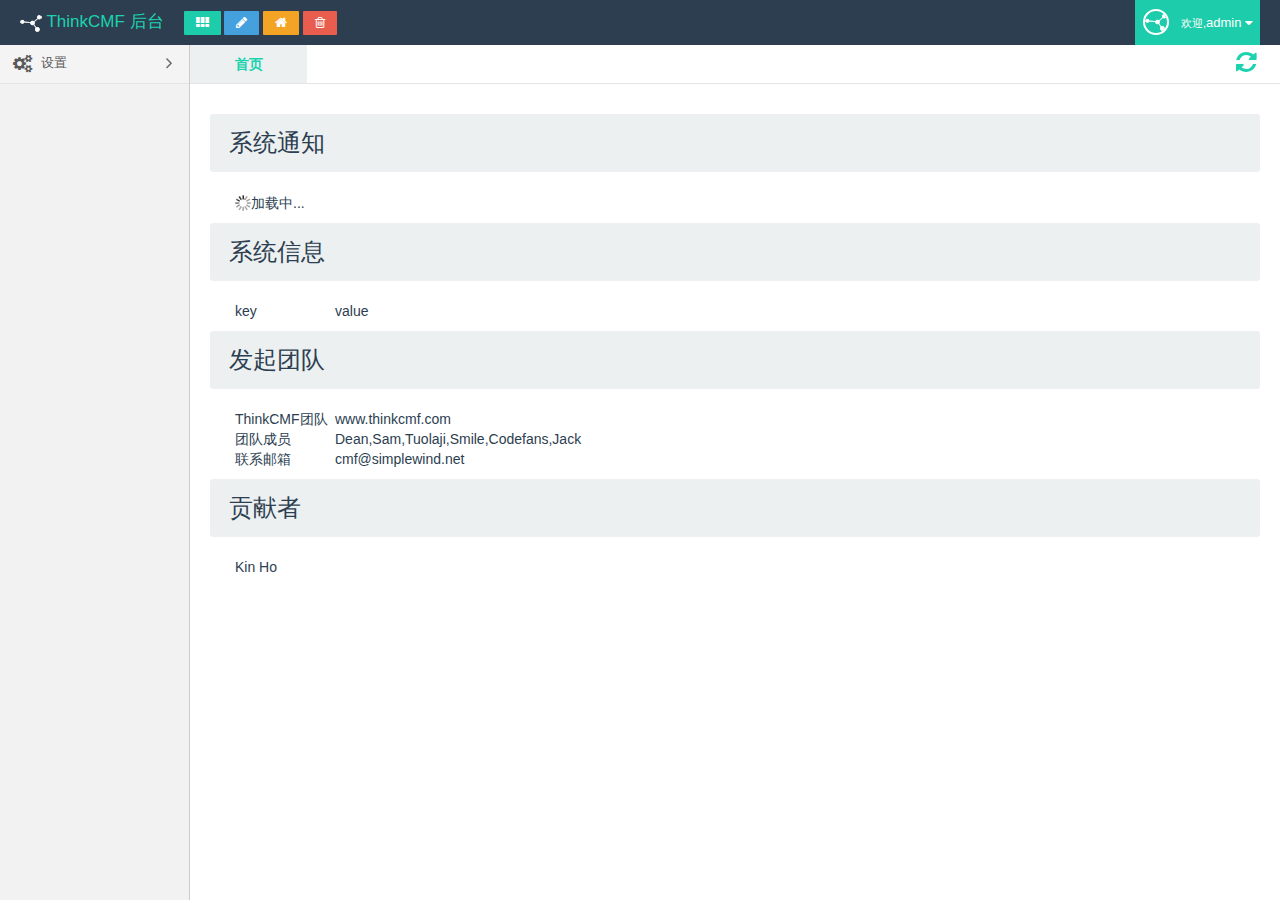
<file: zop/文档/demo/index.html>
<!DOCTYPE html>
<html lang="zh_CN" style="overflow: hidden;">
<head>
<meta http-equiv="Content-Type" content="text/html; charset=UTF-8">
<meta http-equiv="X-UA-Compatible" content="chrome=1,IE=edge" />
<meta name="renderer" content="webkit|ie-comp|ie-stand">
<meta charset="utf-8">
<title>ThinkCMF</title>

<meta name="description" content="This is page-header (.page-header &gt; h1)">
<meta name="viewport" content="width=device-width, initial-scale=1.0">

<link href="statics/simpleboot/themes/flat/theme.min.css" rel="stylesheet">
<link href="statics/simpleboot/css/simplebootadmin.css" rel="stylesheet">
<link href="statics/simpleboot/font-awesome/4.1.0/css/font-awesome.min.css"  rel="stylesheet" type="text/css">
<!--[if IE 7]>
	<link rel="stylesheet" href="statics/simpleboot/font-awesome/4.1.0/css/font-awesome-ie7.min.css{$js_debug}">
<![endif]-->
<link rel="stylesheet" href="statics/simpleboot/themes/flat/simplebootadminindex.min.css">
<!--[if lte IE 8]>
	<link rel="stylesheet" href="statics/simpleboot/css/simplebootadminindex-ie.css?{$js_debug}" />
<![endif]-->

<script>
//全局变量
var GV = {
	HOST:"localhost",
    DIMAUB: "/",
    JS_ROOT: "statics/js/",
    TOKEN: ""
};
</script>

<style>
#think_page_trace_open{left: 0 !important;
right: initial !important;}			
</style>


</head>

<body style="min-width:900px;" screen_capture_injected="true">
	<div id="loading"><i class="loadingicon"></i><span>正在加载...</span></div>
	<div id="right_tools_wrapper">
		<span id="refresh_wrapper" title="刷新当前页" ><i class="fa fa-refresh right_tool_icon"></i></span>
	</div>
	<div class="navbar">
		<div class="navbar-inner">
			<div class="container-fluid">
				<a href="#" class="brand"> <small> 
				<img src="statics/images/icon/logo-18.png">
						ThinkCMF 后台
				</small>
				</a>
				<div class="pull-left nav_shortcuts" >
					<a class="btn btn-small btn-success" href="javascript:openapp('#','index_termlist','分类管理');" title="分类管理">
						<i class="fa fa-th"></i>
					</a>
					
					<a class="btn btn-small btn-info" href="javascript:openapp('#','index_postlist','文章管理');" title="文章管理">
						<i class="fa fa-pencil"></i>
					</a>

					<a class="btn btn-small btn-warning" href="#" title="前台首页" target="_blank">
						<i class="fa fa-home"></i>
					</a>

					<a class="btn btn-small btn-danger" href="javascript:openapp('#','index_clearcache','清除缓存');" title="清除缓存">
						<i class="fa fa-trash-o"></i>
					</a>
				</div>
				<ul class="nav simplewind-nav pull-right">
					<li class="light-blue">
						<a data-toggle="dropdown" href="#" class="dropdown-toggle">
							<img class="nav-user-photo" src="statics/images/icon/logo-18.png" alt="{$admin.user_login}">
							<span class="user-info">
								<small>欢迎,</small>admin
							</span>
							<i class="fa fa-caret-down"></i>
						</a>
						<ul class="user-menu pull-right dropdown-menu dropdown-yellow dropdown-caret dropdown-closer">
							<li><a href="javascript:openapp('#','index_site','站点管理');"><i class="fa fa-cog"></i>站点管理</a></li>
							<li><a href="javascript:openapp('#','index_userinfo','个人资料');"><i class="fa fa-user"></i>个人资料</a></li>
							<li class="divider"></li>
							<li><a href="#"><i class="fa fa-off"></i>退出</a></li>
						</ul>
					</li>
				</ul>
			</div>
		</div>
	</div>

	<div class="main-container container-fluid">

		<div class="sidebar" id="sidebar">
			<!-- <div class="sidebar-shortcuts" id="sidebar-shortcuts">
			</div> -->
			<div id="nav_wraper">
			<ul class="nav nav-list">
				<!-- 开始 -->
				<li>
					<a href="#" class="dropdown-toggle">
						<i class="fa fa-cogs normal"></i>
						<span class="menu-text normal">设置</span>
						<b class="arrow fa fa-angle-right normal"></b>
						<i class="fa fa-reply back"></i>
						<span class="menu-text back">返回</span>
					</a>
					<ul  class="submenu">
						<li>
							<a href="#" class="dropdown-toggle">
								<i class="fa fa-caret-right"></i>
								<span class="menu-text">个人信息</span>
								<b class="arrow fa fa-angle-right"></b>
							</a>
							<ul  class="submenu">
								<li>
									<a href="javascript:openapp('http://localhost/cmf/index.php?g=Admin&m=User&a=userinfo&menuid=253','253Admin','修改信息');">
										<i class="fa fa-angle-double-right"></i>
										<span class="menu-text">修改信息</span>
									</a>
								</li>
								<li>
									<a href="javascript:openapp('http://localhost/cmf/index.php?g=Admin&m=Setting&a=password&menuid=254','254Admin','修改密码');">
										<i class="fa fa-angle-double-right"></i>
										<span class="menu-text">修改密码</span>
									</a>
								</li>
							</ul>							
						</li>
						<li>
							<a href="javascript:openapp('site.html','285Admin','网站信息');">
								<i class="fa fa-caret-right"></i>
								<span class="menu-text">网站信息</span>
							</a>					
						</li>
						<li>
							<a href="javascript:openapp('post.html','284Admin','文章管理');">
								<i class="fa fa-caret-right"></i>
								<span class="menu-text">文章管理</span>
							</a>					
						</li>
						<li>
							<a href="javascript:openapp('http://localhost/cmf/index.php?g=Admin&m=Setting&a=clearcache&menuid=298','298Admin','清除缓存');">
								<i class="fa fa-caret-right"></i>
								<span class="menu-text">清除缓存</span>
							</a>					
						</li>
					</ul>								
				</li>
			<!--结束-->
			</ul>
			</div>
			
		</div>

		<div class="main-content">
			<div class="breadcrumbs" id="breadcrumbs">
				<a id="task-pre" class="task-changebt">←</a>
				<div id="task-content">
				<ul class="macro-component-tab" id="task-content-inner">
					<li class="macro-component-tabitem noclose" app-id="0" app-url="main.html" app-name="首页">
						<span class="macro-tabs-item-text">首页</span>
					</li>
				</ul>
				<div style="clear:both;"></div>
				</div>
				<a id="task-next" class="task-changebt">→</a>
			</div>

			<div class="page-content" id="content">
				<iframe src="main.html" style="width:100%;height: 100%;" frameborder="0" id="appiframe-0" class="appiframe"></iframe>
			</div>
		</div>
	</div>
	
	<script src="statics/simpleboot/js/jquery.js"></script>
	<script src="statics/simpleboot/bootstrap/js/bootstrap.min.js"></script>
	<script>
	var b = $("#sidebar").hasClass("menu-min");
	var a = "ontouchend" in document;
	$(".nav-list").on(
			"click",
			function(g) {
				var f = $(g.target).closest("a");
				if (!f || f.length == 0) {
					return
				}
				if (!f.hasClass("dropdown-toggle")) {
					if (b && "click" == "tap"
							&& f.get(0).parentNode.parentNode == this) {
						var h = f.find(".menu-text").get(0);
						if (g.target != h && !$.contains(h, g.target)) {
							return false
						}
					}
					return
				}
				var d = f.next().get(0);
				if (!$(d).is(":visible")) {
					var c = $(d.parentNode).closest("ul");
					if (b && c.hasClass("nav-list")) {
						return
					}
					c.find("> .open > .submenu").each(
							function() {
								if (this != d
										&& !$(this.parentNode).hasClass(
												"active")) {
									$(this).slideUp(150).parent().removeClass(
											"open")
								}
							})
				} else {
				}
				if (b && $(d.parentNode.parentNode).hasClass("nav-list")) {
					return false;
				}
				$(d).slideToggle(150).parent().toggleClass("open");
				return false;
			});
	</script>
	<script src="statics/js/index.js"></script>
</body>
</html>
</file>
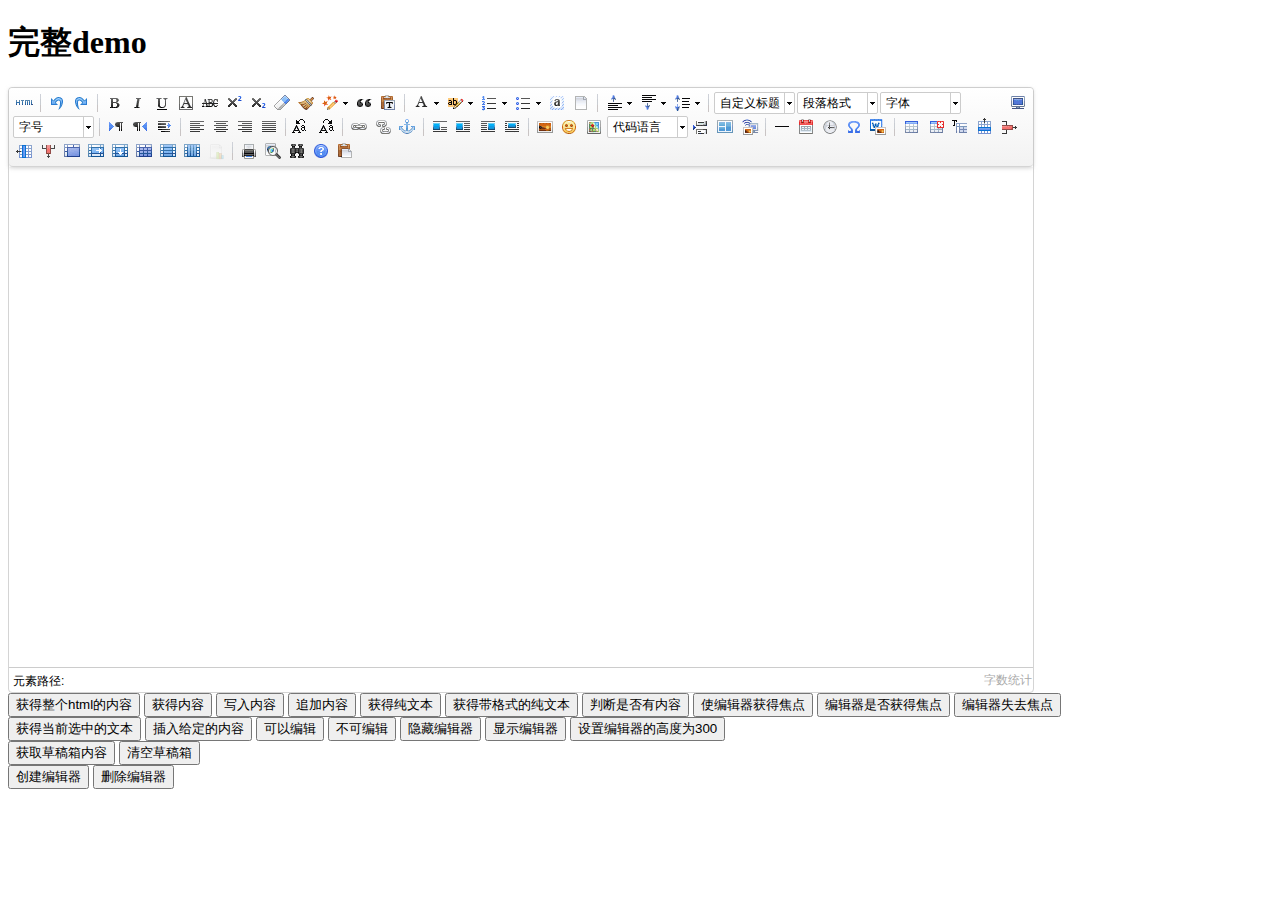
<file: zop/文档/demo/statics/js/ueditor/index.html>
<!DOCTYPE HTML>
<html>
<head>
    <title>完整demo</title>
    <meta http-equiv="Content-Type" content="text/html;charset=utf-8"/>
    <script type="text/javascript" charset="utf-8" src="ueditor.config.js"></script>
    <script type="text/javascript" charset="utf-8" src="ueditor.all.min.js"> </script>
    <!--建议手动加在语言，避免在ie下有时因为加载语言失败导致编辑器加载失败-->
    <!--这里加载的语言文件会覆盖你在配置项目里添加的语言类型，比如你在配置项目里配置的是英文，这里加载的中文，那最后就是中文-->
    <script type="text/javascript" charset="utf-8" src="lang/zh-cn/zh-cn.js"></script>

    <style type="text/css">
        .clear {
            clear: both;
        }
    </style>
</head>
<body>
<div>
    <h1>完整demo</h1>
    <script id="editor" type="text/plain" style="width:1024px;height:500px;"></script>
</div>
<div id="btns">
    <div>
        <button onclick="getAllHtml()">获得整个html的内容</button>
        <button onclick="getContent()">获得内容</button>
        <button onclick="setContent()">写入内容</button>
        <button onclick="setContent(true)">追加内容</button>
        <button onclick="getContentTxt()">获得纯文本</button>
        <button onclick="getPlainTxt()">获得带格式的纯文本</button>
        <button onclick="hasContent()">判断是否有内容</button>
        <button onclick="setFocus()">使编辑器获得焦点</button>
        <button onmousedown="isFocus(event)">编辑器是否获得焦点</button>
        <button onmousedown="setblur(event)" >编辑器失去焦点</button>

    </div>
    <div>
        <button onclick="getText()">获得当前选中的文本</button>
        <button onclick="insertHtml()">插入给定的内容</button>
        <button id="enable" onclick="setEnabled()">可以编辑</button>
        <button onclick="setDisabled()">不可编辑</button>
        <button onclick=" UE.getEditor('editor').setHide()">隐藏编辑器</button>
        <button onclick=" UE.getEditor('editor').setShow()">显示编辑器</button>
        <button onclick=" UE.getEditor('editor').setHeight(300)">设置编辑器的高度为300</button>
    </div>

    <div>
        <button onclick="getLocalData()" >获取草稿箱内容</button>
        <button onclick="clearLocalData()" >清空草稿箱</button>
    </div>

</div>
<div>
    <button onclick="createEditor()"/>
    创建编辑器</button>
    <button onclick="deleteEditor()"/>
    删除编辑器</button>
</div>

</body>
<script type="text/javascript">

    //实例化编辑器
    //建议使用工厂方法getEditor创建和引用编辑器实例，如果在某个闭包下引用该编辑器，直接调用UE.getEditor('editor')就能拿到相关的实例
    UE.getEditor('editor');


    function isFocus(e){
        alert(UE.getEditor('editor').isFocus());
        UE.dom.domUtils.preventDefault(e)
    }
    function setblur(e){
        UE.getEditor('editor').blur();
        UE.dom.domUtils.preventDefault(e)
    }
    function insertHtml() {
        var value = prompt('插入html代码', '');
        UE.getEditor('editor').execCommand('insertHtml', value)
    }
    function createEditor() {
        enableBtn();
        UE.getEditor('editor');
    }
    function getAllHtml() {
        alert(UE.getEditor('editor').getAllHtml())
    }
    function getContent() {
        var arr = [];
        arr.push("使用editor.getContent()方法可以获得编辑器的内容");
        arr.push("内容为：");
        arr.push(UE.getEditor('editor').getContent());
        alert(arr.join("\n"));
    }
    function getPlainTxt() {
        var arr = [];
        arr.push("使用editor.getPlainTxt()方法可以获得编辑器的带格式的纯文本内容");
        arr.push("内容为：");
        arr.push(UE.getEditor('editor').getPlainTxt());
        alert(arr.join('\n'))
    }
    function setContent(isAppendTo) {
        var arr = [];
        arr.push("使用editor.setContent('欢迎使用ueditor')方法可以设置编辑器的内容");
        UE.getEditor('editor').setContent('欢迎使用ueditor', isAppendTo);
        alert(arr.join("\n"));
    }
    function setDisabled() {
        UE.getEditor('editor').setDisabled('fullscreen');
        disableBtn("enable");
    }

    function setEnabled() {
        UE.getEditor('editor').setEnabled();
        enableBtn();
    }

    function getText() {
        //当你点击按钮时编辑区域已经失去了焦点，如果直接用getText将不会得到内容，所以要在选回来，然后取得内容
        var range = UE.getEditor('editor').selection.getRange();
        range.select();
        var txt = UE.getEditor('editor').selection.getText();
        alert(txt)
    }

    function getContentTxt() {
        var arr = [];
        arr.push("使用editor.getContentTxt()方法可以获得编辑器的纯文本内容");
        arr.push("编辑器的纯文本内容为：");
        arr.push(UE.getEditor('editor').getContentTxt());
        alert(arr.join("\n"));
    }
    function hasContent() {
        var arr = [];
        arr.push("使用editor.hasContents()方法判断编辑器里是否有内容");
        arr.push("判断结果为：");
        arr.push(UE.getEditor('editor').hasContents());
        alert(arr.join("\n"));
    }
    function setFocus() {
        UE.getEditor('editor').focus();
    }
    function deleteEditor() {
        disableBtn();
        UE.getEditor('editor').destroy();
    }
    function disableBtn(str) {
        var div = document.getElementById('btns');
        var btns = domUtils.getElementsByTagName(div, "button");
        for (var i = 0, btn; btn = btns[i++];) {
            if (btn.id == str) {
                domUtils.removeAttributes(btn, ["disabled"]);
            } else {
                btn.setAttribute("disabled", "true");
            }
        }
    }
    function enableBtn() {
        var div = document.getElementById('btns');
        var btns = domUtils.getElementsByTagName(div, "button");
        for (var i = 0, btn; btn = btns[i++];) {
            domUtils.removeAttributes(btn, ["disabled"]);
        }
    }

    function getLocalData () {
        alert(UE.getEditor('editor').execCommand( "getlocaldata" ));
    }

    function clearLocalData () {
        UE.getEditor('editor').execCommand( "clearlocaldata" );
        alert("已清空草稿箱")
    }

</script>
</html>
</file>
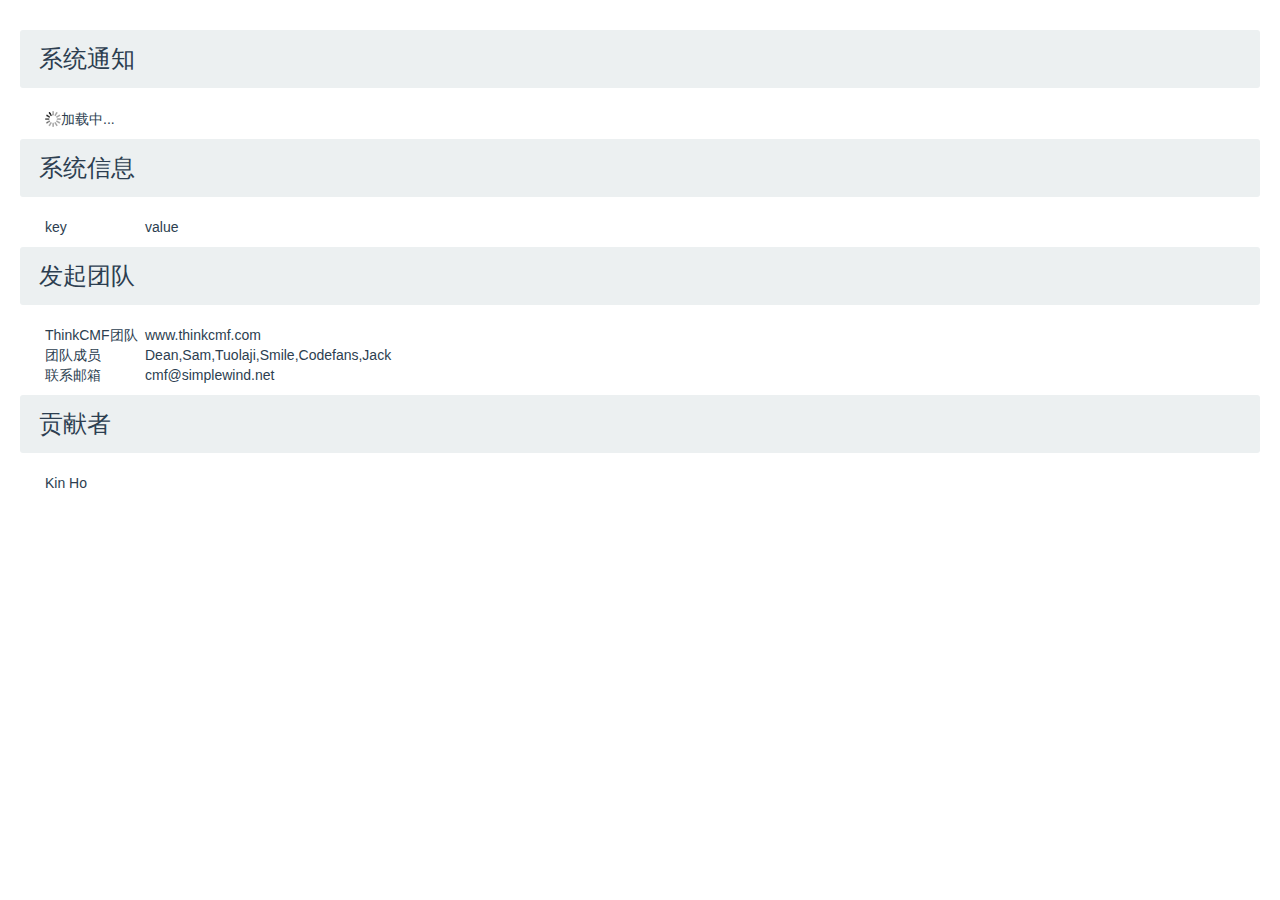
<file: zop/文档/demo/main.html>
<!doctype html>
<html>
<head>
	<meta charset="utf-8">
    <meta http-equiv="X-UA-Compatible" content="IE=edge">
    <meta name="viewport" content="width=device-width, initial-scale=1">

    <!-- HTML5 shim for IE8 support of HTML5 elements -->
    <!--[if lt IE 9]>
      <script src="https://oss.maxcdn.com/libs/html5shiv/3.7.0/html5shiv.js"></script>
    <![endif]-->

	<link href="statics/simpleboot/themes/flat/theme.min.css" rel="stylesheet">
    <link href="statics/simpleboot/css/simplebootadmin.css" rel="stylesheet">
    <link href="statics/js/artDialog/skins/default.css" rel="stylesheet" />
    <link href="statics/simpleboot/font-awesome/4.1.0/css/font-awesome.min.css"  rel="stylesheet" type="text/css">
    <style>
		.length_3{width: 180px;}
	</style>
	<!--[if IE 7]>
	<link rel="stylesheet" href="statics/simpleboot/font-awesome/4.1.0/css/font-awesome-ie7.min.css">
	<![endif]-->
<script type="text/javascript">
//全局变量
var GV = {
    DIMAUB: "__ROOT__/",
    JS_ROOT: "statics/js/",
    TOKEN: ""
};
</script>
<!-- Le javascript
    ================================================== -->
    <!-- Placed at the end of the document so the pages load faster -->
    <script src="statics/simpleboot/js/jquery.js"></script>
    <script src="statics/js/wind.js"></script>
    <script src="statics/simpleboot/js/jquery.smooth-scroll.min.js"></script>
    <script src="statics/simpleboot/bootstrap/js/bootstrap.min.js"></script>
	<style>
		#think_page_trace_open{
			z-index:9999;
		}
	</style>

<!--head end-->



<style>
.home_info li em {
float: left;
width: 100px;
font-style: normal;
}
li {
list-style: none;
}

</style>
</head>

<body>
<div class="wrap">
  <div id="home_toptip"></div>
  <h4 class="well">系统通知</h4>
  <div class="home_info">
    <ul  id="thinkcmf_notices">
    	<li><img src="statics/images/loading.gif"  style="vertical-align: middle;"/><span style="display:inline-block;vertical-align: middle;">加载中...</span></li>
    </ul>
  </div>
  <h4 class="well">系统信息</h4>
  <div class="home_info">
    <ul>
        <li> <em>key</em> <span>value</span> </li>
    </ul>
  </div>
  <h4 class="well">发起团队</h4>
  <div class="home_info" id="home_devteam">
    <ul>
      <li> <em>ThinkCMF团队</em> <span>www.thinkcmf.com</span> </li>
      <li> <em>团队成员</em> <span>Dean,Sam,Tuolaji,Smile,Codefans,Jack</span> </li>
      <li> <em>联系邮箱</em> <span>cmf@simplewind.net</span> </li>
    </ul>
  </div>
  <h4 class="well">贡献者</h4>
  <div class="home_info" >
    <ul>
      <li>Kin Ho </li>
    </ul>
  </div>
</div>
<script src="statics/js/common.js"></script> 
<script>
//获取官方通知
$.getJSON("http://www.thinkcmf.com/service/sms_jsonp.php?callback=?",function(data){
	var tpl='<li><em class="title"></em><span class="content"></span></li>';
	var $thinkcmf_notices=$("#thinkcmf_notices");
	$thinkcmf_notices.empty();
	if(data.length>0){
		$.each(data,function(i,n){
			var $tpl=$(tpl);
			$(".title",$tpl).html(n.title);
			$(".content",$tpl).html(n.content);
			$thinkcmf_notices.append($tpl);
		});
	}else{
		$thinkcmf_notices.append("<li>^_^,没有通知~~</li>");
	}
	
});
</script>
</body>
</html>
</file>
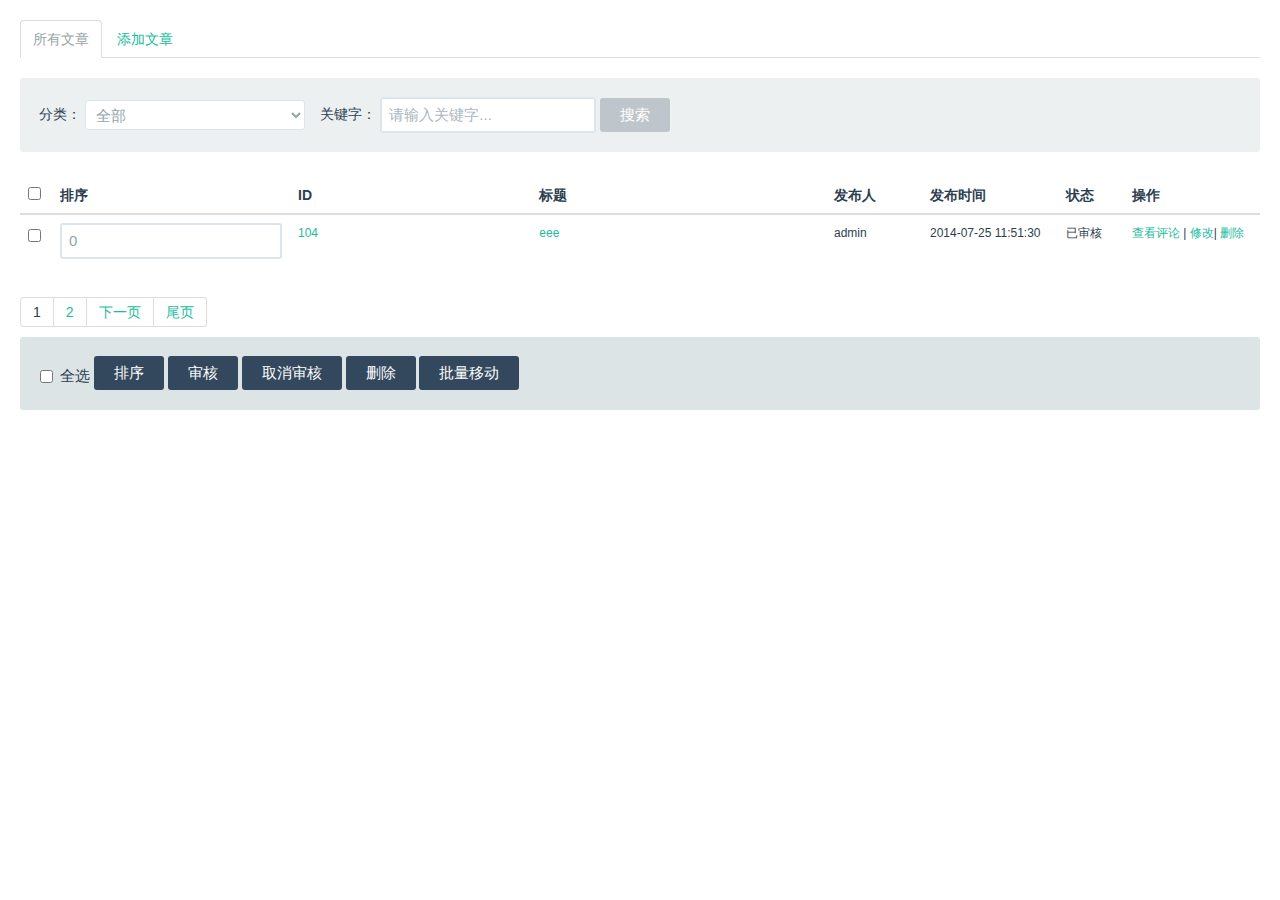
<file: zop/文档/demo/post.html>
<!doctype html>
<html>
<head>
	<meta charset="utf-8">
    <meta http-equiv="X-UA-Compatible" content="IE=edge">
    <meta name="viewport" content="width=device-width, initial-scale=1">

    <!-- HTML5 shim for IE8 support of HTML5 elements -->
    <!--[if lt IE 9]>
      <script src="https://oss.maxcdn.com/libs/html5shiv/3.7.0/html5shiv.js"></script>
    <![endif]-->

	<link href="statics/simpleboot/themes/flat/theme.min.css" rel="stylesheet">
    <link href="statics/simpleboot/css/simplebootadmin.css" rel="stylesheet">
    <link href="statics/js/artDialog/skins/default.css" rel="stylesheet" />
    <link href="statics/simpleboot/font-awesome/4.1.0/css/font-awesome.min.css"  rel="stylesheet" type="text/css">
    <style>
		.length_3{width: 180px;}
	</style>
	<!--[if IE 7]>
	<link rel="stylesheet" href="statics/simpleboot/font-awesome/4.1.0/css/font-awesome-ie7.min.css">
	<![endif]-->
<script type="text/javascript">
//全局变量
var GV = {
    DIMAUB: "localhost",
    JS_ROOT: "statics/js/",
    TOKEN: ""
};
</script>
<!-- Le javascript
    ================================================== -->
    <!-- Placed at the end of the document so the pages load faster -->
    <script src="statics/simpleboot/js/jquery.js"></script>
    <script src="statics/js/wind.js"></script>
    <script src="statics/simpleboot/js/jquery.smooth-scroll.min.js"></script>
    <script src="statics/simpleboot/bootstrap/js/bootstrap.min.js"></script>
	<style>
		#think_page_trace_open{
			z-index:9999;
		}
	</style>

<!--head end-->

<body class="J_scroll_fixed">
<div class="wrap J_check_wrap">
  <ul class="nav nav-tabs">
     <li class="active"><a href="post.html">所有文章</a></li>
     <li><a href="post_add.html"  target="_self">添加文章</a></li>
  </ul>
  <form class="well form-search" method="post" action="#">
    <div class="search_type cc mb10">
      <div class="mb10"> 
        <span class="mr20">分类：
        <select class="select_2" name="term">
          	<option value='0' >全部</option>
        </select>
               &nbsp; &nbsp;关键字：
        <input type="text" class="input length_2" name="keyword" style="width:200px;" value="" placeholder="请输入关键字...">
        <input type="submit" class="btn" value="搜索"/>
        </span>
      </div>
    </div>
  </form>
  <form action="#" method="post">
    <div class="table_list">
      <table width="100%" class="table table-hover">
        <thead>
	          <tr>
	            <th width="16"><label><input type="checkbox" class="J_check_all" data-direction="x" data-checklist="J_check_x"></label></th>
	            <th width="50">排序</th>
	            <th>ID</th>
	            <th>标题</th>
	            <!-- <th>点击量</th> -->
	            <th width="80">发布人</th>
	            <th width="120"><span>发布时间</span></th>
	            <th width="50">状态</th>
	            <th width="120">操作</th>
	          </tr>
        </thead>
        	<tr>
				<td><input type="checkbox" name="ids[]" value="104" ></td>
				<td><input name='listorders[104]' type='text' size='3' value='0'></td>
				<td><a>104</a></td>
				<td><a href="#" target="_blank">
					<span style="" >eee</span></a>
				</td>
				<!-- <td>0</td> -->
				<td>admin</td>
				<td>2014-07-25 11:51:30</td>
				<td>已审核</td>
				<td>
					<a href="#">查看评论</a> |
					<a href="#" target="_blank" >修改</a>|
					<a href="#" >删除</a>
				</td>
			</tr>
          </table>

          <div class="pagination">
			&nbsp;<span class="current" >1</span> <a href="#"> 2</a> &nbsp;<a href="#">下一页</a> <a href="#">尾页</a> 
		</div>

     
    </div>
    <div class="form-actions">
        <label class="checkbox inline" for="check_all"><input type="checkbox" class="J_check_all" data-direction="y" data-checklist="J_check_y" id="check_all">全选</label>                
        <button class="btn btn-primary J_ajax_submit_btn" type="submit" data-action="/cmfx/index.php?g=Admin&m=post&a=listorders">排序</button>
        <button class="btn btn-primary J_ajax_submit_btn" type="submit" data-action="/cmfx/index.php?g=Admin&m=post&a=check&check=1" data-subcheck="true" >审核</button>
        <button class="btn btn-primary J_ajax_submit_btn" type="submit" data-action="/cmfx/index.php?g=Admin&m=post&a=check&uncheck=1" data-subcheck="true" >取消审核</button>
        <button class="btn btn-primary J_ajax_submit_btn" type="submit" data-action="/cmfx/index.php?g=Admin&m=post&a=delete" data-subcheck="true" data-msg="你确定删除吗？">删除</button>
        <button class="btn btn-primary" type="button" id="J_Content_remove">批量移动</button>
      </div>
  </form>
</div>
<script src="statics/js/common.js"></script>
</body>
</html>
</file>
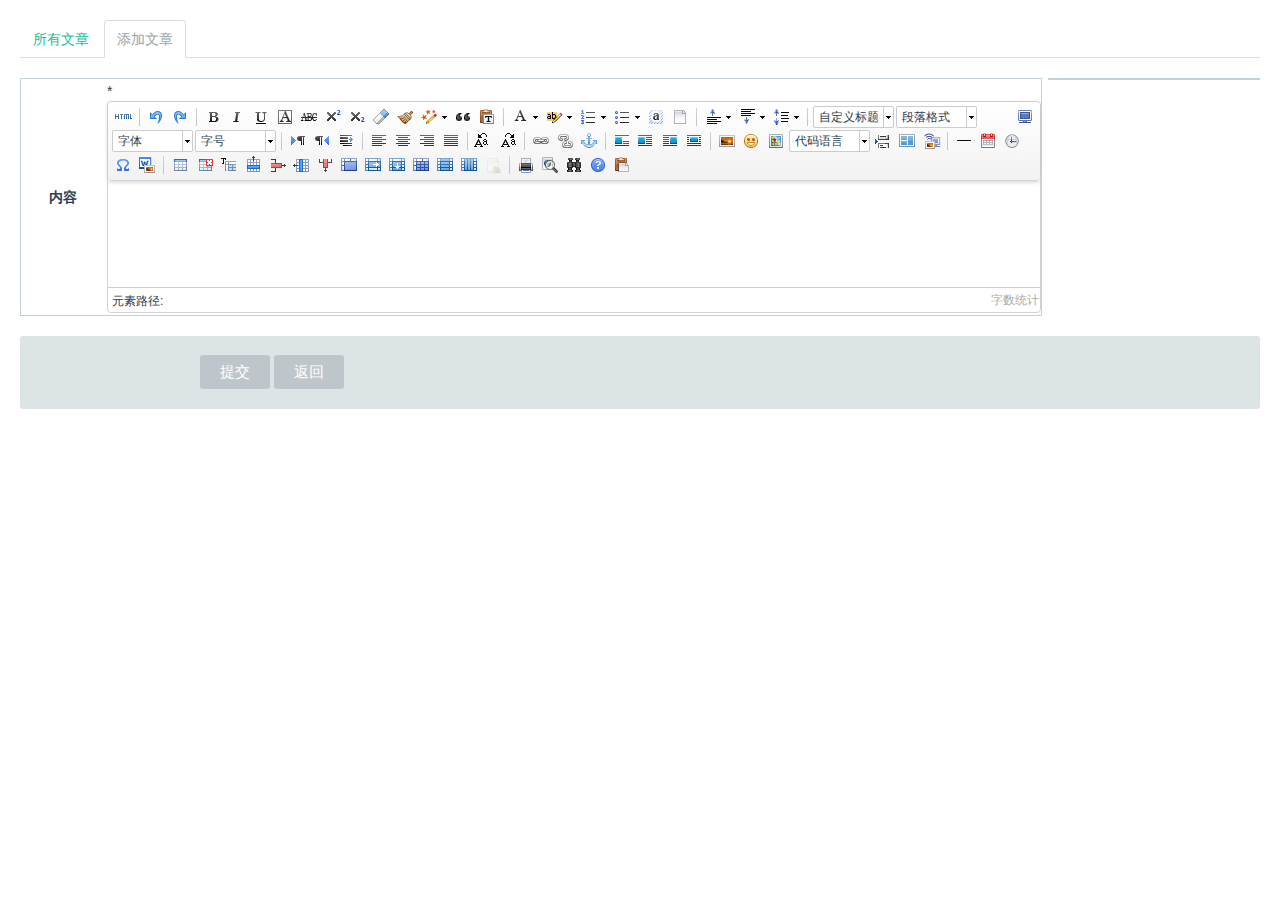
<file: zop/文档/demo/post_add.html>
<!doctype html>
<html>
<head>
	<meta charset="utf-8">
    <meta http-equiv="X-UA-Compatible" content="IE=edge">
    <meta name="viewport" content="width=device-width, initial-scale=1">

    <!-- HTML5 shim for IE8 support of HTML5 elements -->
    <!--[if lt IE 9]>
      <script src="https://oss.maxcdn.com/libs/html5shiv/3.7.0/html5shiv.js"></script>
    <![endif]-->

	<link href="statics/simpleboot/themes/flat/theme.min.css" rel="stylesheet">
    <link href="statics/simpleboot/css/simplebootadmin.css" rel="stylesheet">
    <link href="statics/js/artDialog/skins/default.css" rel="stylesheet" />
    <link href="statics/simpleboot/font-awesome/4.1.0/css/font-awesome.min.css"  rel="stylesheet" type="text/css">
    <style>
		.length_3{width: 180px;}
	</style>
	<!--[if IE 7]>
	<link rel="stylesheet" href="statics/simpleboot/font-awesome/4.1.0/css/font-awesome-ie7.min.css">
	<![endif]-->
<script type="text/javascript">
//全局变量
var GV = {
    DIMAUB: "/demo/",
    JS_ROOT: "statics/js/",
    TOKEN: ""
};
</script>
<!-- Le javascript
    ================================================== -->
    <!-- Placed at the end of the document so the pages load faster -->
    <script src="statics/simpleboot/js/jquery.js"></script>
    <script src="statics/js/wind.js"></script>
    <script src="statics/simpleboot/js/jquery.smooth-scroll.min.js"></script>
    <script src="statics/simpleboot/bootstrap/js/bootstrap.min.js"></script>
	<style>
		#think_page_trace_open{
			z-index:9999;
		}
	</style>

<!--head end-->
<script type="text/javascript">
    var catid = "12";
</script>
<style type="text/css">
.col-auto {
	overflow: hidden;
	_zoom: 1;
	_float: left;
	border: 1px solid #c2d1d8;
}
.col-right {
	float: right;
	width: 210px;
	overflow: hidden;
	margin-left: 6px;
	border: 1px solid #c2d1d8;
}

body fieldset {
	border: 1px solid #D8D8D8;
	padding: 10px;
	background-color: #FFF;
}
body fieldset legend {
    background-color: #F9F9F9;
    border: 1px solid #D8D8D8;
    font-weight: 700;
    padding: 3px 8px;
}
.list-dot{ padding-bottom:10px}
.list-dot li,.list-dot-othors li{padding:5px 0; border-bottom:1px dotted #c6dde0; font-family:"宋体"; color:#bbb; position:relative;_height:22px}
.list-dot li span,.list-dot-othors li span{color:#004499}
.list-dot li a.close span,.list-dot-othors li a.close span{display:none}
.list-dot li a.close,.list-dot-othors li a.close{ background: url("statics/images/cross.png") no-repeat left 3px; display:block; width:16px; height:16px;position: absolute;outline:none;right:5px; bottom:5px}
.list-dot li a.close:hover,.list-dot-othors li a.close:hover{background-position: left -46px}
.list-dot-othors li{float:left;width:24%;overflow:hidden;}
</style>
</head>
<body class="J_scroll_fixed">
<div class="wrap J_check_wrap">
  <ul class="nav nav-tabs">
     <li><a href="post.html">所有文章</a></li>
     <li class="active"><a href="post_add.html"  target="_self">添加文章</a></li>
  </ul>
  <form name="myform" id="myform" action="#" method="post" class="form-horizontal" enctype="multipart/form-data">
  <div class="col-right">
    <div class="table_full">
     
    </div>
  </div>
  <div class="col-auto">
    <div class="table_full">
      <table width="100%" cellpadding="2" cellspacing="2">
           
            <tr>
              <th width="80">内容</th>
              <td><span class="must_red">*</span><div id='content_tip'></div>
              <script type="text/plain" id="content" name="post[post_content]"></script>
                <script type="text/javascript">
                //编辑器路径定义
                var editorURL = GV.DIMAUB;
                </script>
                <script type="text/javascript"  src="statics/js/ueditor/ueditor.config.js"></script>
                <script type="text/javascript"  src="statics/js/ueditor/ueditor.all.min.js"></script>
				<script type="text/javascript">
    			var editorcontent;
                        UE.commands['attachments'] = {
                            execCommand : function(cmd){
                                flashupload('flashupload', '附件上传','content',ueAttachment,'10,,1,,,0','Contents','12','d909680d11bb7090136c35b9b9d4e66d');
                            },
                            queryCommandState : function(){
                                return this.highlight ? -1 :0;
                            }
                        };
				editorcontent = new baidu.editor.ui.Editor();
	            editorcontent.render( 'content' );
		        </script> 
				<style type="text/css">
				.content_attr {
					border: 1px solid #CCC;
					padding: 5px 8px;
					background: #FFC;
					margin-top: 6px
				}
				</style>
				</td>
            </tr>
        </tbody>
      </table>
    </div>
  </div>
  <div class="form-actions">
        <button class="btn btn_submit"type="submit">提交</button>
        <a class="btn" href="post.html">返回</a>
  </div>
 </form>
</div>
<script type="text/javascript" src="statics/js/common.js"></script>
<script type="text/javascript" src="statics/js/content_addtop.js"></script>

</body>
</html>
</file>
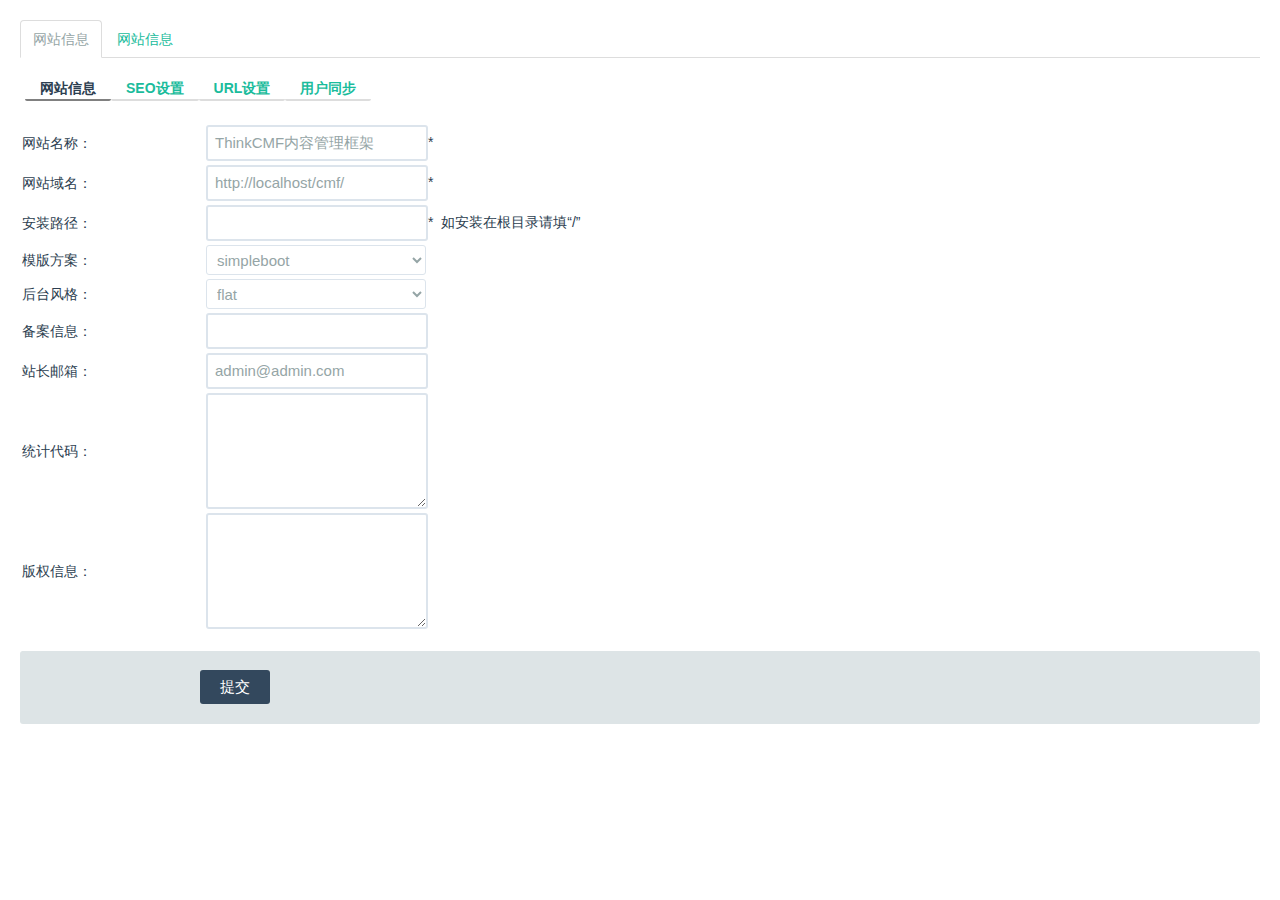
<file: zop/文档/demo/site.html>
<!doctype html>
<html>
<head>
	<meta charset="utf-8">
    <meta http-equiv="X-UA-Compatible" content="IE=edge">
    <meta name="viewport" content="width=device-width, initial-scale=1">

    <!-- HTML5 shim for IE8 support of HTML5 elements -->
    <!--[if lt IE 9]>
      <script src="https://oss.maxcdn.com/libs/html5shiv/3.7.0/html5shiv.js"></script>
    <![endif]-->

	<link href="statics/simpleboot/themes/flat/theme.min.css" rel="stylesheet">
    <link href="statics/simpleboot/css/simplebootadmin.css" rel="stylesheet">
    <link href="statics/js/artDialog/skins/default.css" rel="stylesheet" />
    <link href="statics/simpleboot/font-awesome/4.1.0/css/font-awesome.min.css"  rel="stylesheet" type="text/css">
    <style>
		.length_3{width: 180px;}
	</style>
	<!--[if IE 7]>
	<link rel="stylesheet" href="statics/simpleboot/font-awesome/4.1.0/css/font-awesome-ie7.min.css">
	<![endif]-->
<script type="text/javascript">
//全局变量
var GV = {
    DIMAUB: "localhost",
    JS_ROOT: "statics/js/",
    TOKEN: ""
};
</script>
<!-- Le javascript
    ================================================== -->
    <!-- Placed at the end of the document so the pages load faster -->
    <script src="statics/simpleboot/js/jquery.js"></script>
    <script src="statics/js/wind.js"></script>
    <script src="statics/simpleboot/js/jquery.smooth-scroll.min.js"></script>
    <script src="statics/simpleboot/bootstrap/js/bootstrap.min.js"></script>
	<style>
		#think_page_trace_open{
			z-index:9999;
		}
	</style>

<!--head end-->
<style>
.pop_nav {
	padding: 0 5px;
	height: 25px;
	clear: both;
	margin-left: 0;
	list-style: none;
	margin-bottom: 20px;

}
.pop_nav li{
	float: left;

}
.pop_nav li a {
	border-bottom: 2px solid #ddd;
	font-weight: bold;
	position: relative;
	border-radius: 2px;
	margin-bottom: -1px;
	padding: 3px 15px;
}
.pop_nav li.active a {
	color: #2c3e50;
	border-bottom: 2px solid gray;
}
</style>

<body class="J_scroll_fixed">
	<div class="wrap J_check_wrap">
	 	
		<ul class="nav nav-tabs">
	        <li class="active"><a href="site.html">网站信息</a></li>
			<li><a href="site.html">网站信息</a></li>
	    </ul>
			<ul class="pop_nav">
			<li class="active"><a href="#A" data-toggle="tab">网站信息</a></li>
	        <li><a href="#B" data-toggle="tab">SEO设置</a></li>
	        <li><a href="#C" data-toggle="tab">URL设置</a></li>
	        <li><a href="#D" data-toggle="tab">用户同步</a></li>
			</ul>

		<form class="form-horizontal J_ajaxForms" name="myform" id="myform" action="#" method="post">
		 <fieldset>
		<div class="tabbable">
        <div class="tab-content">
          <div class="tab-pane active" id="A">
			<table cellpadding="2" cellspacing="2" class="table_form" width="100%">
				<tbody>
					<tr>
						<td width="180">网站名称：</td>
						<td><input type="text" class="input" name="options[site_name]" value="ThinkCMF内容管理框架"><span class="must_red">*</span>
												<input type="hidden" class="input" name="option_id" value="1">
												</td>
					</tr>
					<tr>
						<td>网站域名：</td>
						<td><input type="text" class="input" name="options[site_host]" value="http://localhost/cmf/"><span class="must_red">*</span></td>
					</tr>
					<tr>
						<td>安装路径：</td>
						<td><input type="text" class="input" name="options[site_root]" value=""><span class="must_red">*&nbsp;&nbsp;如安装在根目录请填“/”</span></td>
					</tr>
					<tr>
						<td>模版方案：</td>
						<td>
							<select name="options[site_tpl]" class="normal_select" >
																	<option value="simpleboot" >simpleboot</option>							</select>
						</td>
					</tr>
					<tr>
						<td>后台风格：</td>
						<td>
							<select name="options[site_adminstyle]" class="normal_select" >
																	<option value="flat" >flat</option>							</select>
						</td>
					</tr>
					<tr>
						<td>备案信息：</td>
						<td><input type="text" class="input" name="options[site_icp]" value=""></td>
					</tr>
					<tr>
						<td>站长邮箱：</td>
						<td><input type="text" class="input" name="options[site_admin_email]" value="admin@admin.com"></td>
					</tr>
					
					<tr>
						<td>统计代码：</td>
						<td><textarea name="options[site_tongji]" rows="5" cols="57"></textarea></td>
					</tr>
					<tr>
						<td>版权信息：</td>
						<td><textarea name=options[site_copyright] rows="5" cols="57"></textarea></td>
					</tr>
				</tbody>
			</table>

          </div>
          <div class="tab-pane" id="B">
           <table cellpadding="2" cellspacing="2" class="table_form"
							width="100%">
							<tbody>
								<tr>
									<td width="180">SEO标题:</td>
									<td><input type="text" class="input" name="options[site_seo_title]" value="ThinkCMF内容管理框架"></td>
								</tr>
								<tr>
									<td>SEO关键字:</td>
									<td><input type="text" class="input" name="options[site_seo_keywords]" value=""></td>
								</tr>
								<tr>
									<td>SEO描述:</td>
									<td><textarea name="options[site_seo_description]" rows="5" cols="57">ThinkCMF是简约风网络科技发布的一款用于快速开发的内容管理框架</textarea></td>
								</tr>
							</tbody>
						</table>

          </div>
          <div class="tab-pane" id="C">
            <table cellpadding="2" cellspacing="2" class="table_form" width="100%">
							<tbody>
								<tr>
									<td width="180">url模式：</td>
									<td>
																				<select name="options[urlmode]"  class="normal_select">
																							<option value="0" selected>普通模式</option>												<option value="1" >PATHINFO模式</option>												<option value="2" >REWRITE模式</option>										</select>
										<span class="must_red">*&nbsp;&nbsp;如果你开启的是REWRITE模式，请确保服务器支持REWRITE；</span>
									</td>
								</tr>
								<tr>
									<td>URL伪静态后缀：</td>
									<td><input type="text" class="input" name="options[html_suffix]" value=""><span class="must_red">&nbsp;&nbsp;普通模式不支持</span></td>
								</tr>
							</tbody>
						</table>
          </div>
          <div class="tab-pane" id="D">
            <table cellpadding="0" cellspacing="0" class="table_form" width="100%">
							<tbody>
								<tr>
									<td width="200">开启Ucenter:</td>
									<td>
																				<input type="checkbox" class="J_check" name="options[ucenter_enabled]" value="1" >
									</td>
								</tr>
							</tbody>
						</table>

          </div>
          
        </div>
      </div>
      
      	<div class="form-actions">
            <button type="submit" class="btn btn-primary btn_submit  J_ajax_submit_btn">提交</button>
          </div>
           </fieldset>
		</form>
		
	</div>
	<script type="text/javascript" src="statics/js/common.js"></script>

</body>
</html>
</file>
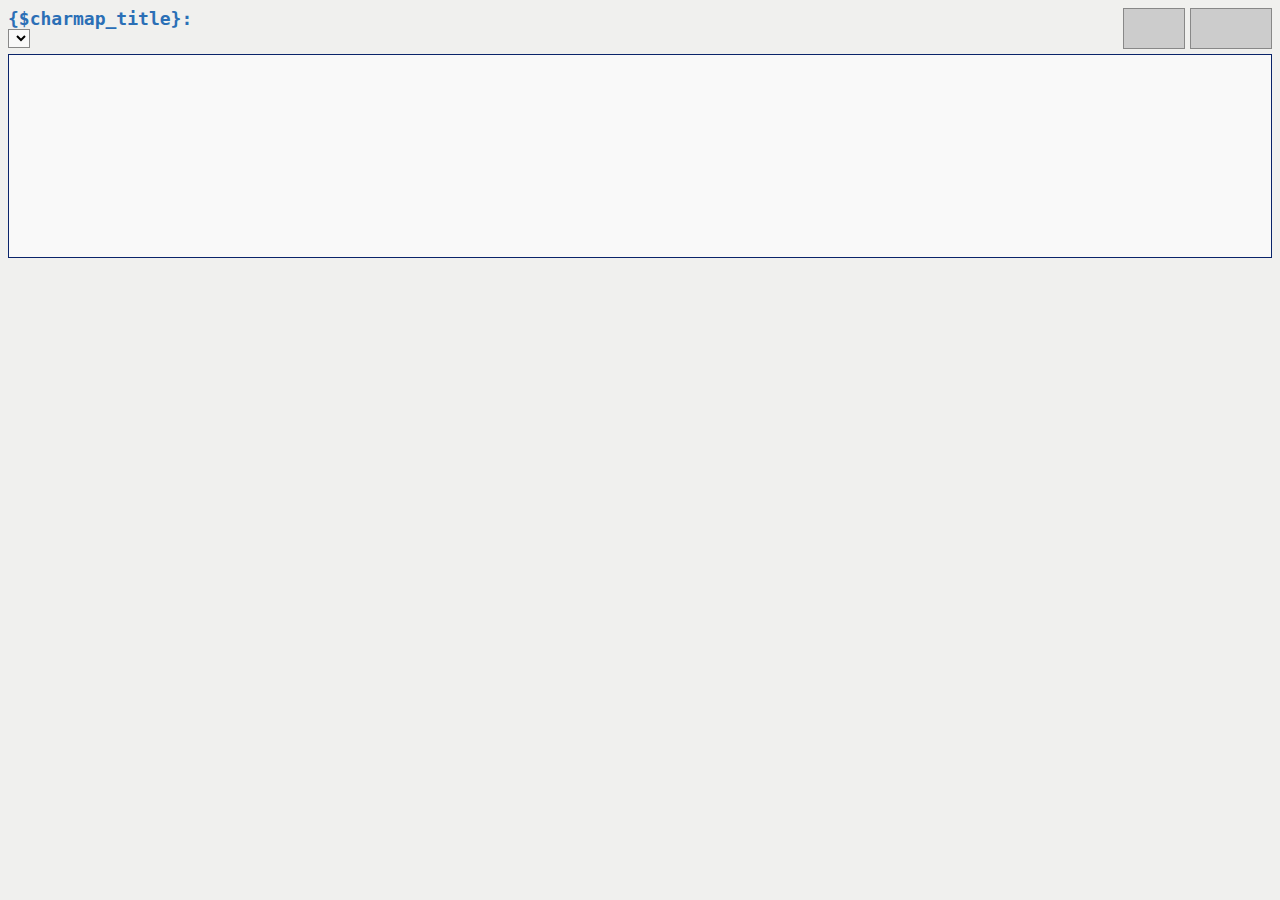
<file: zop/文档/demo/statics/js/edit_area/plugins/charmap/popup.html>
<?xml version="1.0" encoding="UTF-8"?>
<!DOCTYPE html PUBLIC "-//W3C//DTD XHTML 1.1//EN" "http://www.w3.org/TR/xhtml11/DTD/xhtml11.dtd">
<html xmlns="http://www.w3.org/1999/xhtml" xml:lang="en" >
<head>
<title>{$charmap_title}</title>
<meta http-equiv="Content-Type" content="text/html; charset=utf-8" />
<link rel="stylesheet" type="text/css" href="css/charmap.css" />
<script language="Javascript" type="text/javascript" src="jscripts/map.js">
</script>
</head>
<body onload='map_load()'>
<div id='preview_code' class='preview'></div>
<div id='preview_char' class='preview'></div>
<h1>{$charmap_title}:</h1>
<select id='select_range' onchange='renderCharMapHTML()' title='{$charmap_choose_block}'>
</select>
<div id='char_list'>

</div>



</body>
</html>
</file>
<file: zop/文档/demo/statics/simpleboot/css/simplebootadmin.css>
@CHARSET "UTF-8";

.input-order{width:30px;}
.wrap {
padding: 20px 20px 70px;
}
.table td {font-size:12px;}
</file>
<file: zop/文档/demo/statics/simpleboot/css/simplebootadminindex-ie.css>
@CHARSET "UTF-8";
.sidebar {
	*left: 0
}

.sidebar:before {
	display: none
}
</file>
<file: zop/文档/demo/statics/js/artDialog/skins/default.css>
@charset "utf-8";
/*
 * artDialog skin
 * http://code.google.com/p/artdialog/
 * (c) 2009-2011 TangBin, http://www.planeArt.cn
 *
 * This is licensed under the GNU LGPL, version 2.1 or later.
 * For details, see: http://creativecommons.org/licenses/LGPL/2.1/
 */
 
/* common start */
body { _margin:0; _height:100%; /*IE6 BUG*/ }
.aui_outer { text-align:left; }
table.aui_border, table.aui_dialog { border:0; margin:0; border-collapse:collapse; width:auto; }
.aui_nw, .aui_n, .aui_ne, .aui_w, .aui_c, .aui_e, .aui_sw, .aui_s, .aui_se, .aui_header, .aui_tdIcon, .aui_main, .aui_footer { padding:0; }
.aui_header, .aui_buttons button { font: 12px/1.11 'Microsoft Yahei', Tahoma, Arial, Helvetica, STHeiti; _font-family:Tahoma,Arial,Helvetica,STHeiti; -o-font-family: Tahoma, Arial; }
.aui_title { overflow:hidden; text-overflow: ellipsis; }
.aui_state_noTitle .aui_title { display:none; }
.aui_close { display:block; position:absolute; text-decoration:none; outline:none; _cursor:pointer; }
.aui_close:hover { text-decoration:none; }
.aui_main { text-align:center; min-width:9em; min-width:0\9/*IE8 BUG*/; }
.aui_content { display:inline-block; *zoom:1; *display:inline; text-align:left; border:none 0; }
.aui_content.aui_state_full { display:block; width:100%; margin:0; padding:0!important; height:100%; }
.aui_loading { width:96px; height:32px; text-align:left; text-indent:-999em; overflow:hidden; background:url(icons/loading.gif) no-repeat center center; }
.aui_icon { vertical-align: middle; }
.aui_icon div { width:48px; height:48px; margin:10px 0 10px 10px; background-position: center center; background-repeat:no-repeat; }
.aui_buttons { padding:8px; text-align:right; white-space:nowrap; }
.aui_buttons button { margin-left:15px; padding: 6px 8px; cursor: pointer; display: inline-block; text-align: center; line-height: 1; *padding:4px 10px; *height:2em; letter-spacing:2px; font-family: Tahoma, Arial/9!important; width:auto; overflow:visible; *width:1; color: #333; border: solid 1px #999; border-radius: 5px; background: #DDD; filter: progid:DXImageTransform.Microsoft.gradient(startColorstr='#FFFFFF', endColorstr='#DDDDDD'); background: linear-gradient(top, #FFF, #DDD); background: -moz-linear-gradient(top, #FFF, #DDD); background: -webkit-gradient(linear, 0% 0%, 0% 100%, from(#FFF), to(#DDD)); text-shadow: 0px 1px 1px rgba(255, 255, 255, 1); box-shadow: 0 1px 0 rgba(255, 255, 255, .7),  0 -1px 0 rgba(0, 0, 0, .09); -moz-transition:-moz-box-shadow linear .2s; -webkit-transition: -webkit-box-shadow linear .2s; transition: box-shadow linear .2s; }
.aui_buttons button::-moz-focus-inner{ border:0; padding:0; margin:0; }
.aui_buttons button:focus { outline:none 0; border-color:#426DC9; box-shadow:0 0 8px rgba(66, 109, 201, .9); }
.aui_buttons button:hover { color:#000; border-color:#666; }
.aui_buttons button:active { border-color:#666; filter: progid:DXImageTransform.Microsoft.gradient(startColorstr='#DDDDDD', endColorstr='#FFFFFF'); background: linear-gradient(top, #DDD, #FFF); background: -moz-linear-gradient(top, #DDD, #FFF); background: -webkit-gradient(linear, 0% 0%, 0% 100%, from(#DDD), to(#FFF)); box-shadow:inset 0 1px 5px rgba(66, 109, 201, .9), inset 0 1px 1em rgba(0, 0, 0, .3); }
.aui_buttons button[disabled] { cursor:default; color:#666; background:#DDD; border: solid 1px #999; filter:alpha(opacity=50); opacity:.5; box-shadow:none; }
button.aui_state_highlight { color: #FFF; border: solid 1px #1c6a9e; background: #2288cc; filter: progid:DXImageTransform.Microsoft.gradient(startColorstr='#33bbee', endColorstr='#2288cc'); background: linear-gradient(top, #33bbee, #2288cc); background: -moz-linear-gradient(top, #33bbee, #2288cc); background: -webkit-gradient(linear, 0% 0%, 0% 100%, from(#33bbee), to(#2288cc)); text-shadow: -1px -1px 1px #1c6a9e; }
button.aui_state_highlight:hover { color:#FFF; border-color:#0F3A56; }
button.aui_state_highlight:active { border-color:#1c6a9e; filter: progid:DXImageTransform.Microsoft.gradient(startColorstr='#33bbee', endColorstr='#2288cc'); background: linear-gradient(top, #33bbee, #2288cc); background: -moz-linear-gradient(top, #33bbee, #2288cc); background: -webkit-gradient(linear, 0% 0%, 0% 100%, from(#33bbee), to(#2288cc)); }
/* common end */

.aui_inner { background:#FFF; }
/*.aui_outer, .aui_inner { border:1px solid rgba(0, 0, 0, .7); border:1px solid #333\9; }*/
.aui_border { box-shadow: inset 0 0 1px rgba(255, 255, 255, .9); }
.aui_nw, .aui_ne, .aui_sw, .aui_se { width:1px; height:1px; }
.aui_nw, .aui_n, .aui_ne, .aui_w, .aui_e, .aui_sw, .aui_s, .aui_se { background:rgba(0, 0, 0, .4); background:#000\9!important; filter:alpha(opacity=40); }
.aui_state_lock .aui_nw, .aui_state_lock .aui_n, .aui_state_lock .aui_ne, .aui_state_lock .aui_w, .aui_state_lock .aui_e, .aui_state_lock .aui_sw, .aui_state_lock .aui_s, .aui_state_lock .aui_se { background:rgba(0, 0, 0, .5); background:#000\9!important; filter:alpha(opacity=50); }
.aui_state_focus .aui_dialog { box-shadow: 0 0 3px rgba(0, 0, 0, 0.4); }
.aui_state_focus .aui_outer { box-shadow: 0 2px 3px rgba(0, 0, 0, 0.1); }
.aui_state_lock .aui_border { box-shadow:0 3px 26px rgba(0, 0, 0, .9); }
.aui_state_drag .aui_outer, .aui_outer:active { box-shadow:none; }
.aui_titleBar { position:relative; height:100%; }
.aui_title { font-size: 14px;height:38px; line-height:38px; padding:0 28px 0 10px; text-shadow:0 1px 0 rgba(255, 255, 255, .7); background-color:#F6F6F6; font-weight:bold; color:#95a7ae; font-family: Tahoma, Arial/9!important; background-color:#F6F6F6; background: linear-gradient(top, #edf5f8, #bdc6cd); background: -moz-linear-gradient(top, #F6F6F6, #F6F6F6); background: -webkit-gradient(linear, 0% 0%, 0% 100%, from(#F6F6F6), to(#F6F6F6));  border-top:1px solid #edf5f8; border-bottom:1px solid #b6bec5; }
.aui_state_focus .aui_title { color:#4c5a5f; }
.aui_state_drag .aui_title { background: linear-gradient(top, #bdc6cd, #edf5f8); background: -moz-linear-gradient(top, #bdc6cd, #edf5f8); background: -webkit-gradient(linear, 0% 0%, 0% 100%, from(#bdc6cd), to(#edf5f8)); filter: progid:DXImageTransform.Microsoft.gradient(startColorstr='#bdc6cd', endColorstr='#edf5f8'); box-shadow:none; }
.aui_state_drag .aui_titleBar { box-shadow:none; }
.aui_close { padding:0; top:4px; right:4px; width:21px; height:21px; line-height:21px; font-size:18px; color:#68767b; text-align:center; font-family: Helvetica, STHeiti; _font-family: Tahoma, '\u9ed1\u4f53', 'Book Antiqua', Palatino; text-shadow:0 1px 0 rgba(255, 255, 255, .9); }
.aui_close:hover { background:#C72015; color:#FFF; }
.aui_close:active { box-shadow: none; }
.aui_content { color:#666; }
.aui_state_focus .aui_content { color:#000; }
.aui_buttons { background-color:#F6F6F6; border-top:solid 1px #DADEE5; }
.aui_state_noTitle .aui_nw, .aui_state_noTitle .aui_ne, .aui_state_noTitle .aui_sw, .aui_state_noTitle .aui_se { width:3px; height:3px; }
.aui_state_noTitle .aui_inner { border:1px solid #666; background:#FFF; }
.aui_state_noTitle .aui_outer { border:none 0; box-shadow:none; }
.aui_state_noTitle .aui_nw, .aui_state_noTitle .aui_n, .aui_state_noTitle .aui_ne, .aui_state_noTitle .aui_w, .aui_state_noTitle .aui_e, .aui_state_noTitle .aui_sw, .aui_state_noTitle .aui_s, .aui_state_noTitle .aui_se { background:rgba(0, 0, 0, .05); background:#000\9!important; filter:alpha(opacity=5)!important; }
.aui_state_noTitle .aui_titleBar { bottom:0; _bottom:0; _margin-top:0; }
.aui_state_noTitle .aui_close { top:0; right:0; width:18px; height:18px; line-height:18px; text-align:center; text-indent:0; font-size:18px; text-decoration:none; color:#214FA3; background:none; filter:!important; }
.aui_state_noTitle .aui_close:hover, .aui_state_noTitle .aui_close:active { text-decoration:none; color:#900; }
.aui_state_noTitle .aui_dialog { box-shadow: none; }
</file>
<file: zop/文档/demo/statics/js/edit_area/plugins/charmap/css/charmap.css>
body{
	background-color: #F0F0EE; 
	font: 12px monospace, sans-serif;
}

select{
	background-color: #F9F9F9;
	border: solid 1px #888888;
}

h1, h2, h3, h4, h5, h6{
	margin: 0;
	padding: 0;
	color: #2B6FB6;
}

h1{
	font-size: 1.5em;
}

div#char_list{
	height: 200px;
	overflow: auto;
	padding: 1px;
	border: 1px solid #0A246A;
	background-color: #F9F9F9;
	clear: both;
	margin-top: 5px;
}

a.char{
	display: block;
	float: left;
	width: 20px;
	height: 20px;
	line-height: 20px;
	margin: 1px;
	border: solid 1px #888888;
	text-align: center;
	cursor: pointer;
}

a.char:hover{
	background-color: #CCCCCC;
}

.preview{
	border: solid 1px #888888;
	width: 50px;
	padding: 2px 5px;
	height: 35px;
	line-height: 35px;
	text-align:center;	 
	background-color: #CCCCCC;
	font-size: 2em;
	float: right;
	font-weight: bold;
	margin: 0 0 5px 5px;
}

#preview_code{
	font-size: 1.1em;
	width: 70px;
}
</file>
<file: zop/文档/demo/statics/simpleboot/themes/flat/simplebootadminindex.min.css>
.sidebar{position:absolute;top:0;bottom:0;width:189px;background-color:#f2f2f2;border-right:1px solid #ccc}.sidebar:before{position:fixed;top:0;bottom:0;z-index:-1;display:block;width:189px;background-color:#f2f2f2;border-right:1px solid #ccc;content:""}.sidebar.fixed{position:fixed;top:45px;left:0;z-index:1029}.sidebar.fixed:before{right:auto;left:0}li [class^="fa-"],li [class*=" fa-"],.nav-list li [class^="fa-"],.nav-list li [class*=" fa-"]{width:auto}.nav-list{padding:0;margin:0;list-style:none}.nav-list>li>a,.nav-list .nav-header{margin:0}.nav-list>li{position:relative;display:block;padding:0;margin:0;border:0;border-top:1px solid #fcfcfc;border-bottom:1px solid #e5e5e5}.nav-list>li:first-child{border-top:0}.nav-list>li>a{display:block;height:38px;padding:0 16px 0 7px;font-size:13px;line-height:36px;color:#585858;text-decoration:none;text-shadow:none!important;background-color:#f9f9f9}.nav-list>li>a>[class*="fa-"]:first-child{display:inline-block;min-width:30px;font-size:18px;font-weight:normal;text-align:center;vertical-align:middle}.nav-list>li>a:focus{color:#1963aa;background-color:#f9f9f9}.nav-list>li>a:hover{color:#1963aa;background-color:#FFF}.nav-list>li a>.arrow{position:absolute;top:11px;right:9px;display:inline-block;width:14px!important;height:14px;padding:0;font-size:18px;line-height:14px;color:#666;text-shadow:none}.nav-list>li a:hover>.arrow,.nav-list>li.active>a>.arrow,.nav-list>li.open>a>.arrow{color:#1963aa}.nav-list>li.separator{position:static;height:3px;margin:1px 0;background-color:transparent;-webkit-box-shadow:none;-moz-box-shadow:none;box-shadow:none}.nav-list>li.open>a{color:#1963aa;background-color:#fafafa}.nav-list>li.active{background-color:#fff}.nav-list>li.active>a,.nav-list>li.active>a:hover,.nav-list>li.active>a:focus,.nav-list>li.active>a:active{font-size:13px;font-weight:bold;color:#0b6cbc;background-color:#fff}.nav-list>li.active>a>[class*="fa-"]{font-weight:normal}.nav-list>li.active>a:hover:before{display:none}.nav-list>li.active:after{position:absolute;top:-1px;right:-2px;bottom:0;display:inline-block;border-right:2px solid #0b6cbc;content:""}.nav-list>li.open{border-bottom-color:#e5e5e5}.nav-list>li.active .submenu{display:block}.nav-list>li .submenu{position:relative;display:none;padding:0;margin:0;list-style:none;background-color:#fff;border-top:1px solid #e5e5e5}.nav-list>li .submenu>li{position:relative;margin-left:0}.nav-list>li .submenu>li>a{position:relative;display:block;padding:7px 0 8px 37px;margin:0;font-size:14px;color:#616161;border-top:1px solid #fcfcfc;border-bottom:1px solid #e5e5e5}.nav-list>li .submenu>li>a:focus{text-decoration:none}.nav-list>li .submenu>li>a:hover{color:#4b88b7;text-decoration:none}.nav-list>li .submenu>li.active>a{color:#0b6cbc}.nav-list>li .submenu>li a>[class*="fa-"]:first-child{position:absolute;top:11px;left:10px;z-index:1;width:18px;height:auto;font-size:12px;font-weight:normal;line-height:12px;text-align:center}.nav-list>li .submenu>li.active>a>[class*="fa-"]:first-child,.nav-list>li .submenu>li:hover>a>[class*="fa-"]:first-child{display:inline-block}.nav-list>li .submenu>li.active>a>[class*="fa-"]:first-child{color:#c86139}.nav-list>li>.submenu>li:before{position:absolute;top:17px;left:18px;display:inline-block;width:8px;border-top:1px solid #ccd7e2;content:""}.nav-list>li>.submenu>li:first-child>a{border-top:1px solid #fafafa}.nav-list>li>.submenu:before{position:absolute;top:0;bottom:0;left:18px;z-index:1;display:block;border-left:1px solid #ccd7e2;content:""}.nav-list>li.active>.submenu>li:before{border-top-color:#bccfe0}.nav-list>li.active>.submenu:before{border-left-color:#bccfe0}.nav-list li .submenu{overflow:hidden}.nav-list li.active>a:after{position:absolute!important;top:4px;right:0;display:block;border:8px solid transparent;border-right-color:#0b6cbc;border-width:14px 10px;content:""}.nav-list li.open>a:after{display:none}.nav-list li.active.open>.submenu>li.active.open>a.dropdown-toggle:after{display:none}.nav-list li.active>.submenu>li.active>a:after{display:none}.nav-list li.active.open>.submenu>li.active>a:after{display:block}.menu-min .nav-list li.active.open>.submenu>li.active>a:after{display:none}.nav-list li.active.no-active-child>a:after{display:inline-block!important}.nav-list a .badge,.nav-list a .label{position:absolute;top:9px;right:11px;padding-right:6px;padding-left:6px;font-size:12px;opacity:.88}.nav-list a .badge [class*="fa-"],.nav-list a .label [class*="fa-"]{margin:0;vertical-align:middle}.nav-list a.dropdown-toggle .badge,.nav-list a.dropdown-toggle .label{right:28px}.nav-list a:hover .badge,.nav-list a:hover .label{opacity:1}.menu-min .nav-list a .badge,.menu-min .nav-list a .label{position:relative;top:-1px;right:auto;left:4px}.nav-list .submenu .submenu a .badge,.nav-list .submenu .submenu a .label{top:6px}.menu-min .nav-list .submenu .submenu a .badge,.menu-min .nav-list .submenu .submenu a .label{top:0}.sidebar-collapse{position:relative;padding:3px 0;text-align:center;background-color:#f3f3f3;border-bottom:1px solid #e0e0e0}.sidebar-collapse>[class*="fa-"]{position:relative;display:inline-block;padding:0 5px;font-size:14px;line-height:18px;color:#aaa;cursor:pointer;background-color:#fff;border:1px solid #bbb;border-radius:16px}.sidebar-collapse:before{position:absolute;top:13px;right:15px;left:15px;display:inline-block;height:0;border-top:1px solid #e0e0e0;content:""}.sidebar-shortcuts{max-height:40px;margin-bottom:0;line-height:37px;text-align:center;background-color:#fafafa;border-bottom:1px solid #ddd}.breadcrumbs{position:relative;display:block;min-height:38px;padding:0 12px 0 0;line-height:36px;background-color:#f5f5f5;border-bottom:1px solid #e5e5e5}.main-content{min-height:100%;padding:0;margin-top:0;margin-right:0;margin-left:190px}.page-content{padding:8px 20px 24px;margin:0;background:#fff}.main-container{position:relative;padding:0}.navbar{padding-right:0;padding-left:0;margin-right:0;margin-left:0}.navbar{margin-bottom:0}.navbar .navbar-inner,.navbar .btn-navbar{filter:progid:DXImageTransform.Microsoft.gradient(enabled=false)!important}.navbar .navbar-inner{position:relative;min-height:45px;padding-right:0;padding-left:0;margin:0;border:0;-webkit-border-radius:0;-moz-border-radius:0;border-radius:0;-webkit-box-shadow:none;-moz-box-shadow:none;box-shadow:none}.simplewind-nav>li.light-blue{background:#1dccaa}.simplewind-nav>li:first-child{border-left:none}.simplewind-nav>li{position:relative;max-height:45px;padding:0;line-height:45px;background:#2e6589;border-left:1px solid #DDD}.simplewind-nav>li>a{position:relative;display:block;height:100%;padding:0 8px!important;color:#EEE;background-color:transparent}.simplewind-nav .nav-user-photo{max-width:36px!important;margin:-4px 8px 0 0;border:2px solid #FFF;border-radius:24px}.navbar .nav>li>a,.navbar .nav>li>a:hover,.navbar .nav>li>a:focus{font-size:13px;color:#fff;text-shadow:none}.navbar .brand{padding:10px 20px 10px}ul,ol{padding:0;margin:0}.macro-component-tabitem{position:relative;display:block;float:left;height:29px;min-width:101px;padding:5px 8px 4px 8px;margin:0 1px 0 0;text-align:center;cursor:pointer;background:#0b559f}.macro-component-tabclose{position:absolute;top:8px;right:6px;text-decoration:none;cursor:pointer}a.macro-component-tabclose:hover{text-decoration:none}.macro-component-tabclose-icon{color:#fff}.macro-component-tabitem.current{background:#04386d}.macro-component-tabitem:hover{background:#04386d}.macro-tabs-item-text{font-family:'Microsoft Yahei',verdana;font-size:14px;font-weight:bold;line-height:30px;color:#fff}.task-changebt{display:none;float:left;width:30px;height:38px;font-size:18px;color:#fff;text-align:center;text-decoration:none;cursor:pointer;background:#0b559f}.task-changebt:hover{font-weight:bold;color:#fff;text-decoration:none;background:#04386d}#task-content{position:relative;float:left;overflow:hidden}#loading{position:absolute;top:10px;left:250px;z-index:9999;display:none;width:100px;height:26px;color:#fff;background:url("loadingbg.png") no-repeat}#loading .loadingicon{position:absolute;top:0;left:0;display:inline-block;width:26px;height:26px;background:url("loading.gif") no-repeat center}#loading span{margin-left:26px;font-family:'Microsoft Yahei',verdana;font-size:14px;font-weight:bold;line-height:26px}#right_tools_wrapper{position:absolute;top:50px;right:20px;z-index:99;cursor:pointer}#right_tools_wrapper span{vertical-align:middle}#right_tools_wrapper span .right_tool_icon{width:24px;height:24px;font-size:24px;color:#fff}#nav_wraper{position:relative;height:100%}.nav-list>li.open{position:absolute;top:0;left:0;z-index:99;width:100%;height:100%;background:#f2f2f2;border-bottom-color:#e5e5e5}.nav-list>li.open a{padding-left:37px}.nav-list>li.open .normal{display:none!important}.nav-list>li.open .back{visibility:visible}.nav-list>li .back{visibility:hidden}.nav-list>li .fa.back{position:absolute;top:11px;left:10px;z-index:1;width:18px;height:auto;font-size:14px;font-weight:normal;line-height:12px;text-align:center}.nav-list>li>.submenu:before{border-left:0 solid #ccd7e2}.nav_shortcuts{margin-top:5px}#sidebar-shortcuts{height:41px}.breadcrumbs{background:#fff}#content{padding:0}.task-changebt{background:#ecf0f1}.task-changebt:hover{background:#dbe5e7}.macro-component-tabitem{background:#ecf0f1}.macro-component-tabitem.selected{background:#dbe5e7}.macro-component-tabitem.current{background:#dbe5e7}.macro-component-tabitem:hover{background:#dbe5e7}.macro-component-tabclose-icon:hover{color:#ed7669}.macro-tabs-item-text{font-family:'Microsoft Yahei',verdana;font-size:14px;font-weight:blod;line-height:30px;color:#1dd2af}.nav-list>li>a{background-color:#f4f4f4}.nav-list>li>a:hover{color:#1dd2af;background-color:#FFF}.nav-list>li>a:hover:before{background-color:#1dd2af}.nav-list>li.open>a{color:#1dd2af;background-color:#fafafa}.nav-list>li .submenu>li>a:hover{color:#1dd2af;text-decoration:none}.nav-list>li .submenu>li>a{background:#f4f4f4}.nav-list>li .submenu>li>a:hover{background:#fff}#right_tools_wrapper span .right_tool_icon{color:#1dd2af}
</file>
